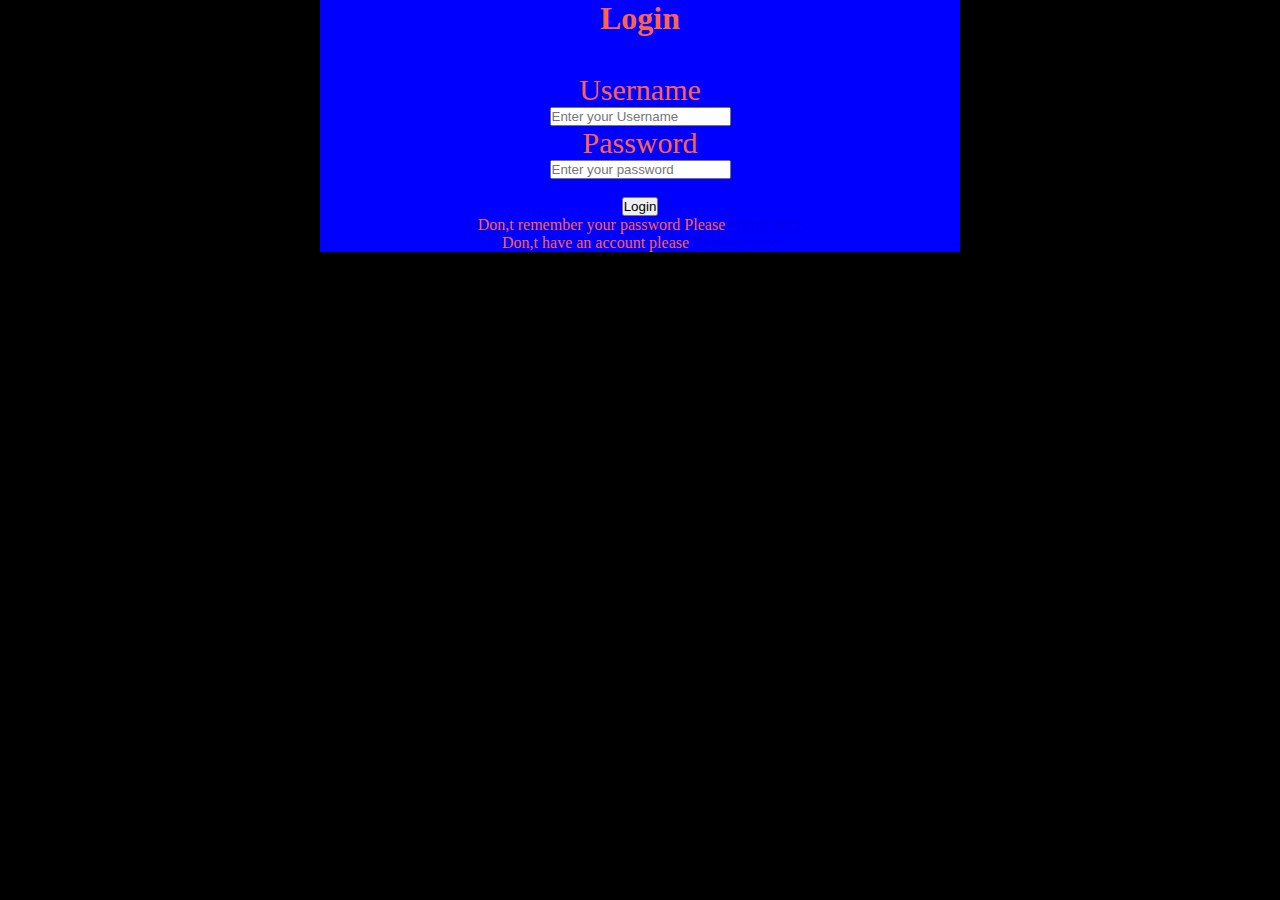
<file: index.html>
<!DOCTYPE html>
<html lang="en">
<head>
    <meta charset="UTF-8">
    <meta http-equiv="X-UA-Compatible" content="IE=edge">
    <meta name="viewport" content="width=device-width, initial-scale=1.0">
    <title> Login page </title>
  
<!-- custom css file -->

<link rel="stylesheet" href="CSS/style.CSS">

</head>
<body>
  <div class="container">
    <h1>Login</h1> 
   <br /><br />
   
    <Form>
       <label for="Username ">Username</label><br />
   <input 
   type="text"
   name="Username"placeholder="Enter your Username "
   /><br />
   <label for="Password">Password</label><br />
   <input
    type="text"
    name="Password"placeholder="Enter your password"
    /><br><br />
   
   <input type="submit"value="Login"  />
   
   <p>
       Don,t remember your password Please <a href="Page/Forget.html">Forget here</a>
   </p>
   
   <p>
       Don,t have an account please <a href="page/Register .html">Register here</a></p>
   
   
   </body>
   </html>
   
   </div>
</file>
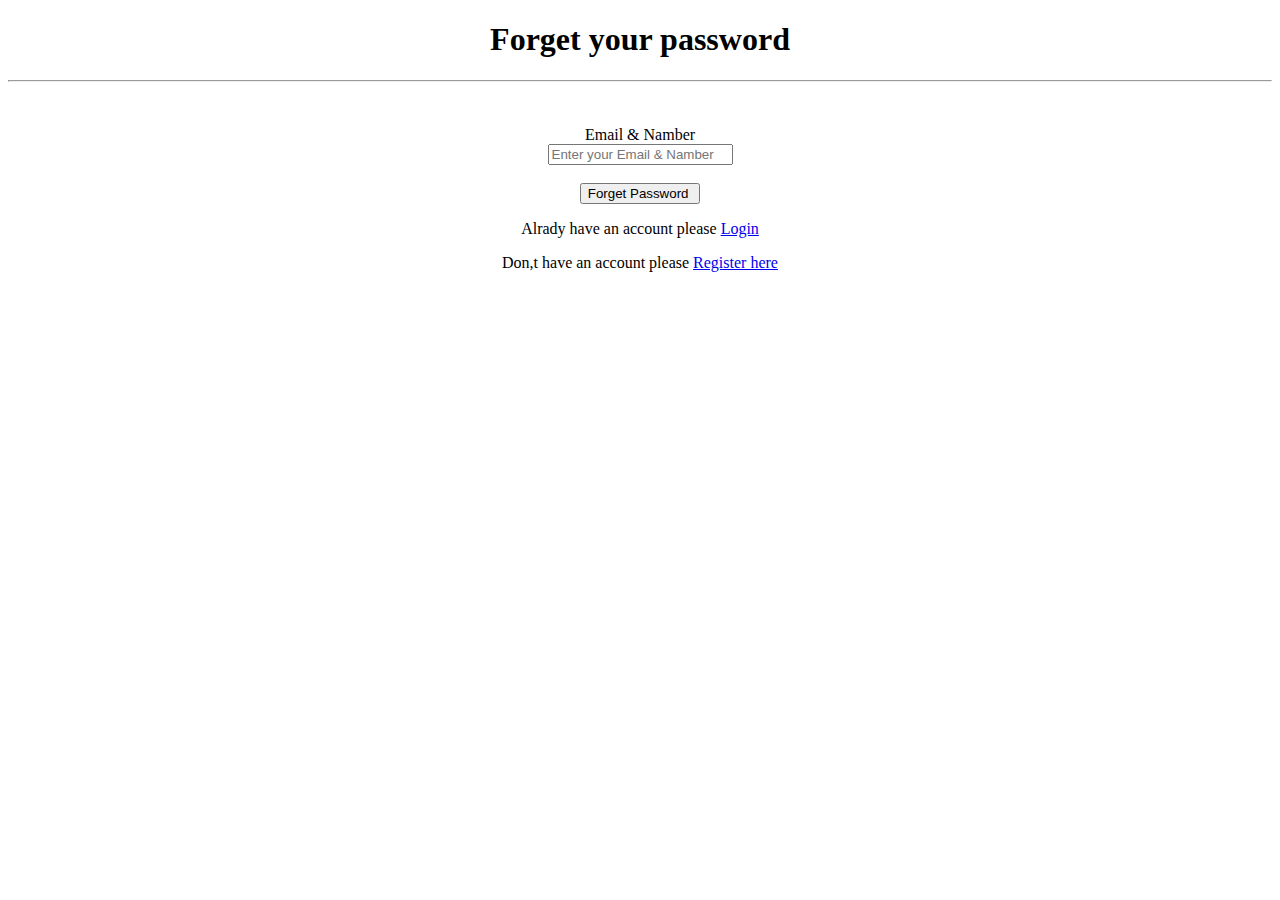
<file: Page/Forget.html>
<!DOCTYPE html>
<html lang="en">
<head>
    <meta charset="UTF-8">
    <meta http-equiv="X-UA-Compatible" content="IE=edge">
    <meta name="viewport" content="width=device-width, initial-scale=1.0">
    <title> Forget page </title>

    <!-- custom css file -->

    <!-- <link rel="stylesheet" href="../CSS/style.CSS"> -->

</head>
<body id="forget_cl">
    

 <h1 align=" center">Forget your password</h1> 
 <hr />
<br /><br />
<Form align=" center" id="mail_bg">
    <label for="Email ">Email & Namber</label><br />
<input type="text"name="Email"placeholder="Enter your Email & Namber "
/><br><br />

<input type="submit"value="Forget Password " id="fg_bg"/>

<p>Alrady have an account please
     <a href="../index.html">Login</a>
    </p>

<p>
    Don,t have an account please <a href="../Page/Register .html">Register here</a></p>


</body>
</html>
</file>
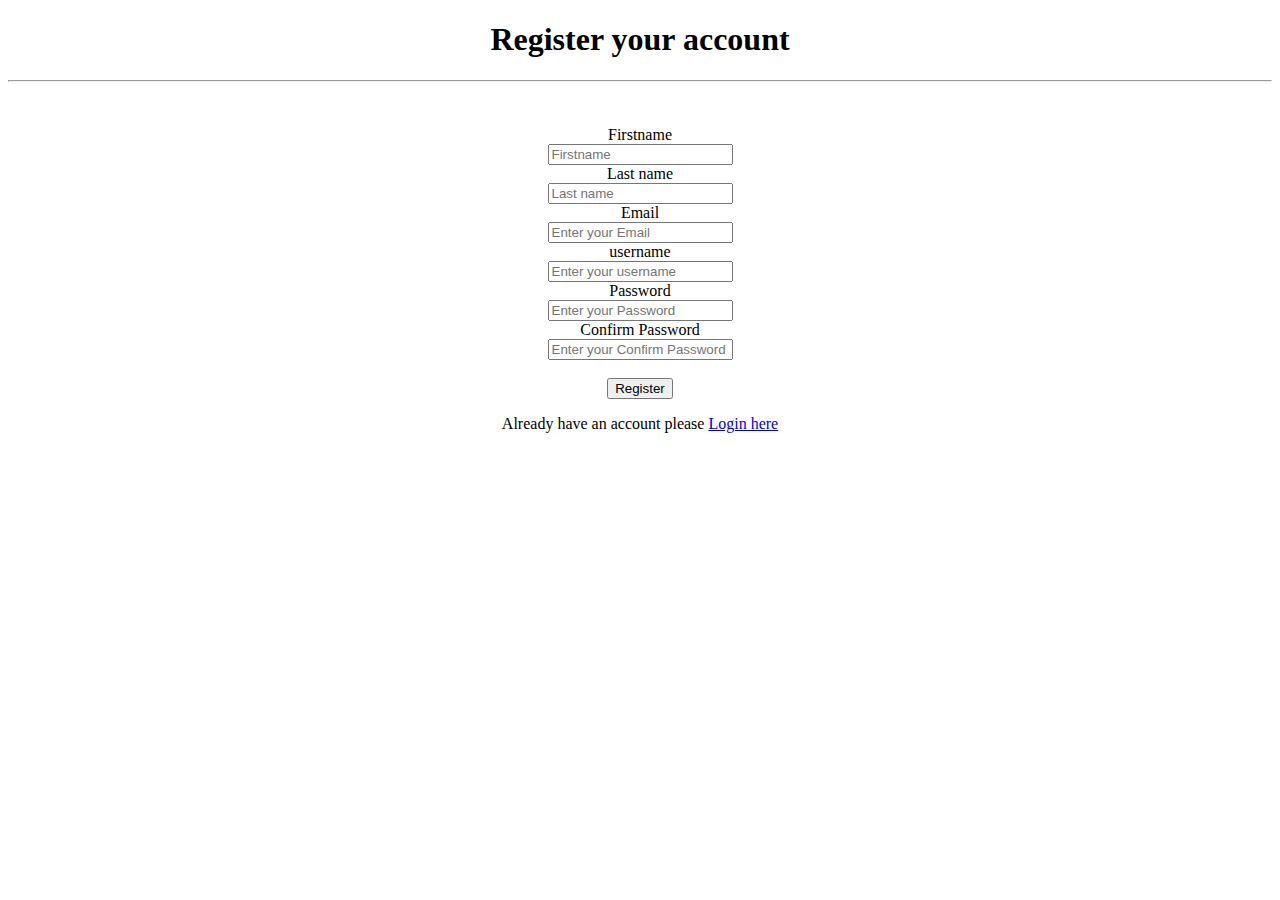
<file: Page/Register .html>
<!DOCTYPE html>
<html lang="en">
<head>
    <meta charset="UTF-8">
    <meta http-equiv="X-UA-Compatible" content="IE=edge">
    <meta name="viewport" content="width=device-width, initial-scale=1.0">
    <title> Register page </title>

    <!-- custom css file -->

    <!-- <link rel="stylesheet" href="../CSS/style.CSS"> -->


</head>
<body id="reg_bg">

    <h1 align=" center"> Register your account</h1>
    <hr />
    <br /><br />
<Form align=" center" id="reg_frm">
    <label for="fname ">Firstname</label><br />
<input type="text"name="fname"placeholder="Firstname"/><br />
<label for="lname">Last name</label><br />
<input type="text"name="lname"placeholder="Last name"required/><br />

<label for="Email ">Email</label><br />
<input type="text"name="Email"placeholder="Enter your Email "required/> <br />

<label  for="username">username</label><br />
<input
 type="text"name="username"placeholder="Enter your username"required
 /> <br />

 <label for="Password">Password</label><br />
<input 
type="password"
name="Password"
placeholder="Enter your Password" required/> <br />

<label for="Password">Confirm Password</label><br />
<input 
type="password"
name="Confirm Password"
placeholder="Enter your Confirm Password" required
 />
 <br /><br />
<input type="Submit" value="Register" />

<p>Already have an account please 
    <a href="../index.html">Login here</a>
    

</body>
</html>
</file>
<file: CSS/style.CSS>
*{
    margin: 0;
    padding: 0;
}
body{
    background-color: black;
}
.container{
    width: 50%;
    background-color: blue;
    color: tomato;
    margin: auto;
    text-align: center;
}
label{
    font-size: 30px;
    margin-top: 30px;
    margin-bottom: 30px;
}
</file>
